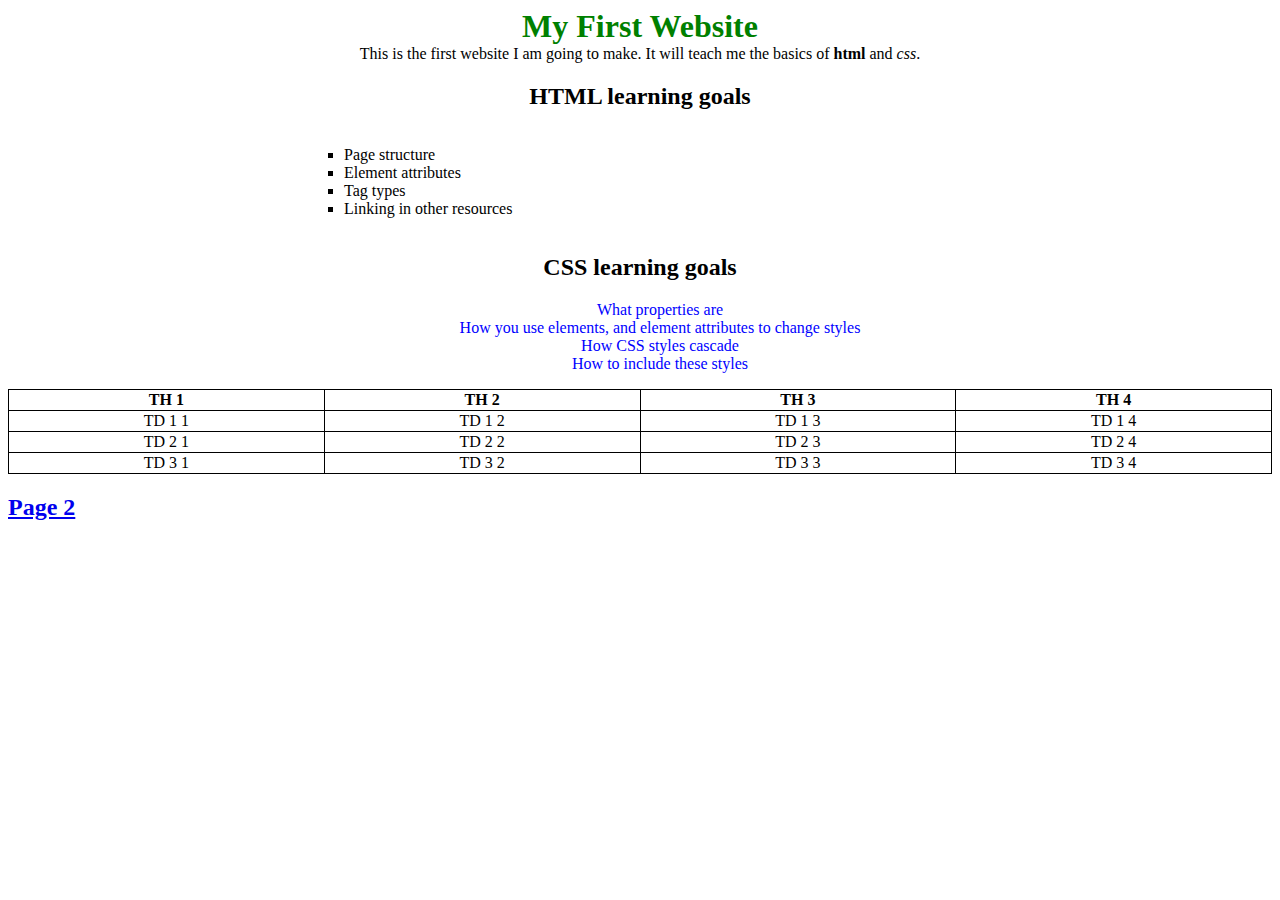
<file: index.html>
<!DOCTYPE html>
<html lang="en">
<head>
  <meta charset="UTF-8">
  <title>Demo Project</title>
  <link rel="stylesheet" href="./Style.css">
</head>
<body>
<h1 class="center">My First Website</h1>
<p class="center">
  This is the first website I am going to make. It will teach me the basics of
  <strong>html</strong> and <em>css</em>.
</p>

<div class="center">
  <h2>HTML learning goals</h2>
  <ul class="center-list">
    <li class="html-list">Page structure</li>
    <li class="html-list">Element attributes</li>
    <li class="html-list">Tag types</li>
    <li class="html-list">Linking in other resources</li>
  </ul>
</div>
<div class="center">
  <h2>CSS learning goals</h2>
  <ul>
    <li class="css-list">What properties are</li>
    <li class="css-list">How you use elements, and element attributes to change styles</li>
    <li class="css-list">How CSS styles cascade</li>
    <li class="css-list">How to include these styles</li>
  </ul>
</div>
<table class="center">
  <tr>
    <th>TH 1</th>
    <th>TH 2</th>
    <th>TH 3</th>
    <th>TH 4</th>
  </tr>
  <tr>
    <td>TD 1 1</td>
    <td>TD 1 2</td>
    <td>TD 1 3</td>
    <td>TD 1 4</td>
  </tr><tr>
  <td>TD 2 1</td>
  <td>TD 2 2</td>
  <td>TD 2 3</td>
  <td>TD 2 4</td>
</tr><tr>
  <td>TD 3 1</td>
  <td>TD 3 2</td>
  <td>TD 3 3</td>
  <td>TD 3 4</td>
</tr>
</table>
<h2><a href="Page2.html">Page 2</a></h2>
</body>
</html>
</file>
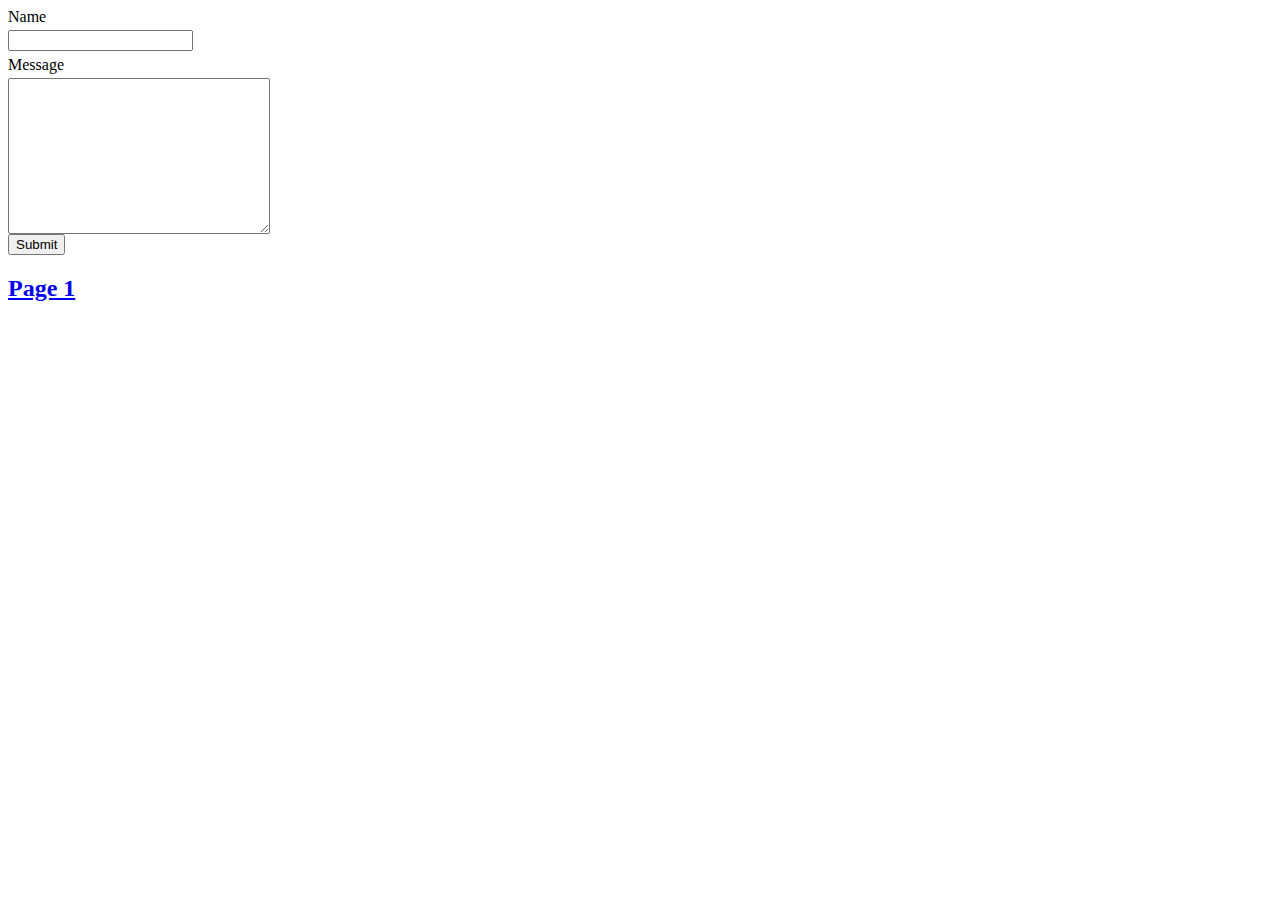
<file: Page2.html>
<!DOCTYPE html>
<html lang="en">
<head>
  <meta charset="UTF-8">
  <title>Page 2</title>
  <link rel="stylesheet" href="./Style.css">
</head>
<body>
<form action="#">
  <div>
    <label for="name">Name</label>
    <input type="text" name="name" id="name">
  </div>
  <div>
    <label for="message">Message</label>
    <textarea name="message" id="message" cols="30" rows="10"></textarea>
  </div>
  <div>
    <button type="submit">Submit</button>
  </div>
</form>
<h2><a href="index.html">Page 1</a></h2>
</body>
</html>
</file>
<file: Style.css>
h1 {
    color: green;
}
li{
    list-style: none;
}
table{
    border-collapse: collapse;
}

table,td,th {
    border: 1px solid black;
}

.html-list{
    list-style-type: square;
}

.css-list{
    color: blue;
}
.center{
    width: 100%;
    margin: auto;
    text-align: center;
}

.center-list {
    width: 50%;
    list-style-position: inside;
    text-align: left;
    display: inline-block;
}

input, label, textarea{
    display: block;
    margin-top:.3em;
}
</file>
